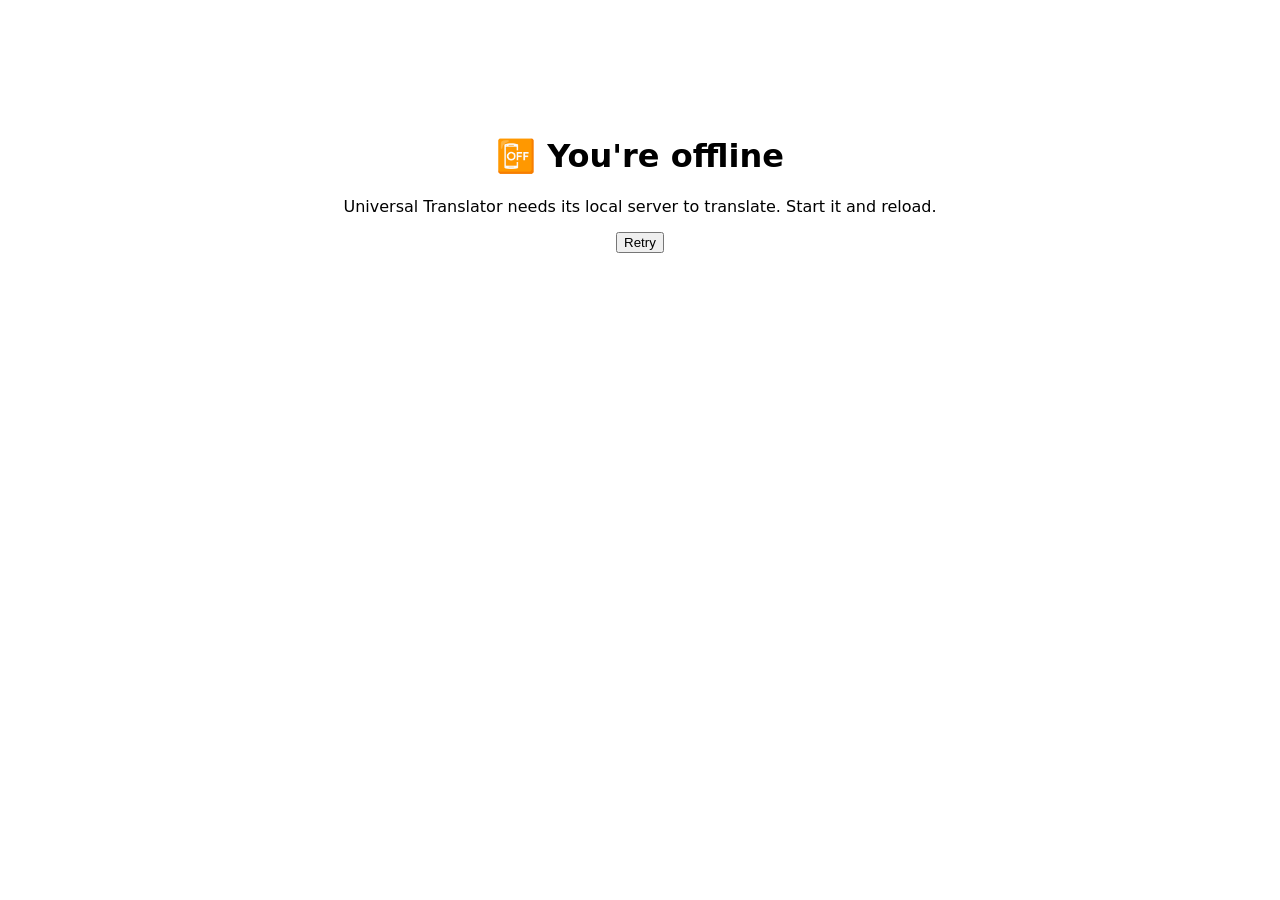
<file: frontend/static/offline.html>
<!doctype html><html lang="en"><meta charset="utf-8"><meta name="viewport" content="width=device-width,initial-scale=1">
<title>Offline</title><body style="font-family:system-ui;text-align:center;padding:12vh 20px">
<h1>📴 You're offline</h1><p>Universal Translator needs its local server to translate. Start it and reload.</p>
<button onclick="location.reload()">Retry</button></body></html>
</file>
